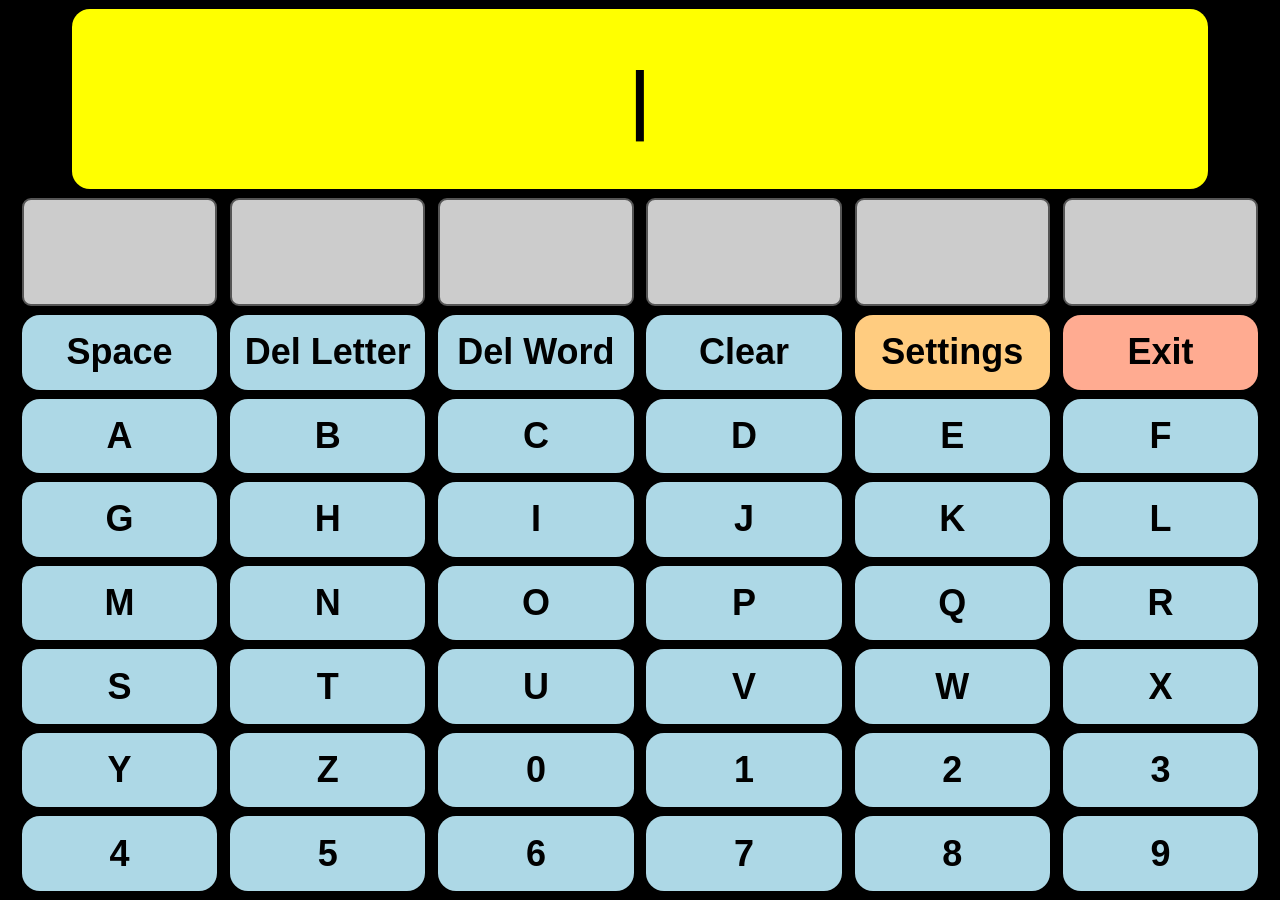
<file: new keyboard/index.html>
<!doctype html>
<html lang="en">
<head>
  <meta charset="utf-8" />
  <meta name="viewport" content="width=device-width, initial-scale=1" />
  <title>Ben’s Keyboard</title>
  <link rel="stylesheet" href="style.css" />
</head>
<body>
  <div id="app">
    <main>
      <div class="textbar-container">
        <div id="textBar" class="textbar" aria-live="polite"></div>
      </div>

      <div id="predictBar" class="predictbar"></div>

      <div id="keyboard" class="keyboard"></div>
    </main>
  </div>

  <!-- Settings menu overlay -->
  <div id="settingsMenu" class="settings-menu hidden">
    <div class="settings-header">
      <h2>Settings</h2>
    </div>
    <div id="settingsGrid" class="settings-grid">
      <button class="settings-item" data-setting="volume-up">
        <span class="setting-label">Volume +</span>
        <span class="setting-value">Increase 10%</span>
      </button>
      <button class="settings-item" data-setting="volume-down">
        <span class="setting-label">Volume -</span>
        <span class="setting-value">Decrease 10%</span>
      </button>
      <button class="settings-item" data-setting="theme">
        <span class="setting-label">Theme</span>
        <span class="setting-value" id="themeValue">Default</span>
      </button>
      <button class="settings-item" data-setting="scan-speed">
        <span class="setting-label">Scan Speed</span>
        <span class="setting-value" id="scanSpeedValue">Medium</span>
      </button>
      <button class="settings-item" data-setting="voice">
        <span class="setting-label">Voice</span>
        <span class="setting-value" id="voiceValue">Default</span>
      </button>
      <button class="settings-item" data-setting="close">
        <span class="setting-label">Close</span>
        <span class="setting-value">Exit Settings</span>
      </button>
    </div>
  </div>

  <script src="app.js"></script>
</body>
</html>
</file>
<file: new keyboard/style.css>
* { box-sizing: border-box; }

:root {
  --bg: #000;
  --text: #fff;
  --btn: #add8e6;
  --btn-text: #000;
  --hi: #fff176;
  --danger: #d32f2f;
}

html, body {
  height: 100vh;
  width: 100vw;
  margin: 0;
  padding: 0;
  background: var(--bg);
  color: var(--text);
  font-family: system-ui, Arial, sans-serif;
  overflow: hidden;
}

#app {
  display: flex;
  flex-direction: column;
  height: 100vh;
  width: 100vw;
}

main {
  display: flex;
  flex-direction: column;
  height: 100vh;
  padding: 1vh;
  gap: 1vh;
}

.btn {
  background: var(--btn);
  color: var(--btn-text);
  border: none;
  padding: 1vh 1.5vw;
  font-size: clamp(12px, 2vh, 24px);
  border-radius: 12px;
  cursor: pointer;
}

.btn.ghost {
  background: #444;
  color: #fff;
}

.btn.primary {
  background: #4caf50;
  color: #fff;
}

.btn.danger {
  background: var(--danger);
  color: #fff;
}

.textbar-container {
  flex: 0 0 auto;
  height: 20vh;
  width: 100%;
  display: flex;
  justify-content: center;
  align-items: center;
}

.textbar {
  background: var(--btn);
  color: var(--btn-text);
  padding: 2vh 2vw;
  font-weight: 800;
  font-size: clamp(24px, 8vh, 120px);
  border-radius: 2vh;
  height: 100%;
  width: 90%;
  text-align: center;
  display: flex;
  align-items: center;
  justify-content: center;
  word-wrap: break-word;
  overflow-wrap: break-word;
}
 
.textbar.highlighted {
  background: yellow !important;
  color: black !important;
}

.predictbar {
  flex: 0 0 auto;
  height: 12vh;
  display: grid;
  grid-template-columns: repeat(6, 1fr);
  gap: 1vw;
  margin: 0 1vw;
}

.predictbar .chip {
  background: #ccc;
  border: 2px solid #555;
  border-radius: 1vh;
  padding: 1vh;
  text-align: center;
  font-weight: 700;
  font-size: clamp(12px, 3vh, 36px);
  cursor: pointer;
  display: flex;
  align-items: center;
  justify-content: center;
  word-wrap: break-word;
  overflow-wrap: break-word;
}

.predictbar .chip.highlighted {
  background: yellow !important;
  color: black !important;
  border-color: orange !important;
}

.keyboard {
  flex: 1;
  display: grid;
  grid-template-columns: repeat(6, 1fr);
  grid-template-rows: repeat(7, 1fr);
  gap: 1vh 1vw;
  padding: 0 1vw;
  height: calc(68vh - 2vh);
}

.key {
  background: var(--btn);
  color: var(--btn-text);
  border: none;
  border-radius: 2vh;
  font-weight: 900;
  font-size: clamp(16px, 4vh, 72px);
  text-align: center;
  user-select: none;
  cursor: pointer;
  display: flex;
  align-items: center;
  justify-content: center;
  word-wrap: break-word;
  overflow-wrap: break-word;
  min-height: 0;
}

.key.ctrl {
  background: var(--btn);
  color: var(--btn-text);
}

.key.highlighted {
  background: yellow !important;
  color: black !important;
}

.key.settings {
  background: #ffcc80 !important;
  color: #000 !important;
}

.key.exit {
  background: #ffab91 !important;
  color: #000 !important;
}

.key.settings.highlighted {
  background: yellow !important;
  color: black !important;
}

.key.exit.highlighted {
  background: yellow !important;
  color: black !important;
}

.modal.hidden {
  display: none;
}

.modal {
  position: fixed;
  inset: 0;
  background: rgba(0,0,0,.5);
  display: grid;
  place-items: center;
  z-index: 1000;
}

.modal-card {
  background: #111;
  border: 1px solid #333;
  border-radius: 2vh;
  padding: 2vh;
  width: min(60vw, 500px);
  max-height: 80vh;
  overflow-y: auto;
}

.modal-card h2 {
  margin-top: 0;
  font-size: clamp(18px, 4vh, 32px);
}

.modal-card .row {
  display: flex;
  align-items: center;
  gap: 1vw;
  margin: 2vh 0;
  flex-wrap: wrap;
}

.modal-card .row span {
  font-size: clamp(14px, 2.5vh, 24px);
  min-width: 120px;
}

.modal-card input[type="text"] {
  flex: 1;
  background: #222;
  border: 1px solid #444;
  border-radius: 1vh;
  padding: 1vh;
  color: #fff;
  font-size: clamp(14px, 2.5vh, 24px);
  min-width: 200px;
}

.modal-card input[type="checkbox"] {
  transform: scale(clamp(1, 2vh/16, 2));
}

.settings-menu {
  position: fixed;
  inset: 0;
  background: rgba(0, 0, 0, 0.95);
  z-index: 1000;
  display: flex;
  flex-direction: column;
  padding: 4vh 4vw;
}

.settings-menu.hidden {
  display: none;
}

.settings-header {
  text-align: center;
  margin-bottom: 4vh;
}

.settings-header h2 {
  color: var(--text);
  font-size: clamp(32px, 8vh, 96px);
  margin: 0;
  font-weight: 900;
}

.settings-grid {
  display: grid;
  grid-template-columns: repeat(2, 1fr);
  grid-template-rows: repeat(3, 1fr);
  gap: 3vh 3vw;
  flex: 1;
  max-height: 70vh;
}

.settings-item {
  background: var(--btn);
  color: var(--btn-text);
  border: none;
  border-radius: 2vh;
  padding: 3vh 2vw;
  font-weight: 900;
  cursor: pointer;
  display: flex;
  flex-direction: column;
  align-items: center;
  justify-content: center;
  text-align: center;
  min-height: 0;
  transition: all 0.2s ease;
  user-select: none;
}

.settings-item:hover {
  background: #ffeb3b !important;
  color: black !important;
  transform: scale(1.02);
}

.settings-item.highlighted {
  background: yellow !important;
  color: black !important;
  transform: scale(1.05);
}

.settings-item:last-child {
  grid-column: 1 / -1;
  background: #ff6b6b;
  color: white;
}

.settings-item:last-child:hover {
  background: #ffeb3b !important;
  color: black !important;
}

.settings-item:last-child.highlighted {
  background: yellow !important;
  color: black !important;
}

.setting-label {
  font-size: clamp(24px, 5vh, 72px);
  margin-bottom: 1vh;
  font-weight: 900;
  pointer-events: none; /* Prevent text selection */
}

.setting-value {
  font-size: clamp(16px, 3vh, 48px);
  opacity: 0.8;
  font-weight: 600;
  pointer-events: none; /* Prevent text selection */
}

/* Theme variations */
body.theme-light {
  --bg: #f5f5f5;
  --text: #000;
  --btn: #e3f2fd;
  --btn-text: #000;
}

body.theme-dark {
  --bg: #2e2e2e;
  --text: #ffffff;
  --btn: #5a5a5a;
  --btn-text: #ffffff;
}

body.theme-blue {
  --bg: #1a237e;
  --text: #fff;
  --btn: #3f51b5;
  --btn-text: #fff;
}

body.theme-green {
  --bg: #1b5e20;
  --text: #fff;
  --btn: #4caf50;
  --btn-text: #fff;
}

body.theme-purple {
  --bg: #4a148c;
  --text: #fff;
  --btn: #9c27b0;
  --btn-text: #fff;
}

body.theme-orange {
  --bg: #e65100;
  --text: #fff;
  --btn: #ff9800;
  --btn-text: #000;
}

body.theme-red {
  --bg: #ffebee;
  --text: #000;
  --btn: #ffcdd2;
  --btn-text: #000;
}

/* Responsive adjustments for very small screens */
@media (max-height: 400px) {
  .textbar-container {
    height: 15vh;
  }
  
  .predictbar {
    height: 10vh;
  }
  
  .keyboard {
    height: calc(75vh - 2vh);
  }
}

/* Responsive adjustments for very large screens */
@media (min-height: 1200px) {
  .textbar {
    font-size: clamp(48px, 6vh, 96px);
  }
  
  .key {
    font-size: clamp(24px, 3vh, 48px);
  }
}

/* Responsive adjustments for settings */
@media (max-height: 600px) {
  .settings-grid {
    gap: 2vh 2vw;
  }
  
  .settings-item {
    padding: 2vh 1vw;
  }
}
</file>
